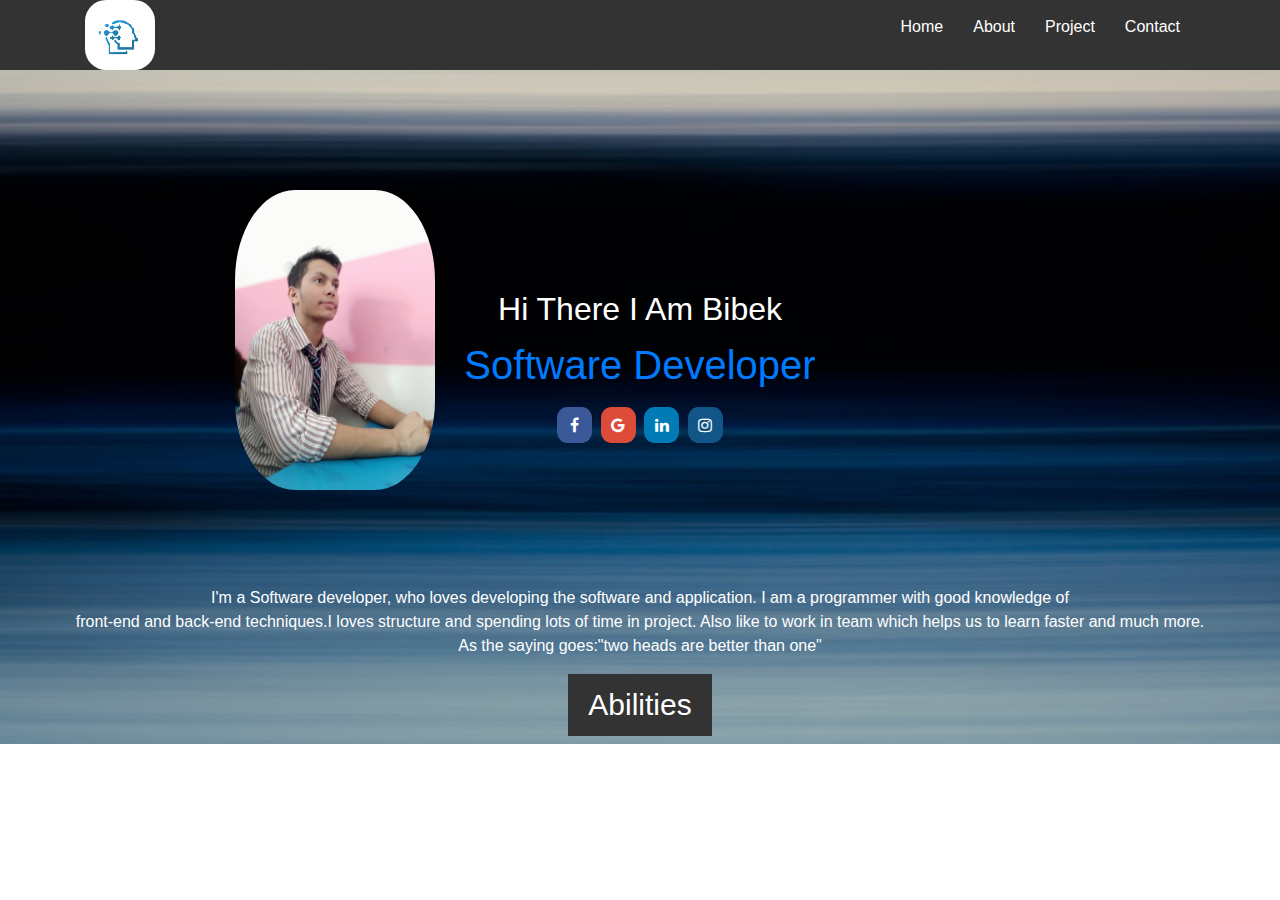
<file: index.html>
<!DOCTYPE html>
<html lang="en">
<head>
    <meta charset="UTF-8">
    <meta name="viewport" content="width=device-width, initial-scale=1.0">
    <meta http-equiv="X-UA-Compatible" content="ie=edge">
    <title>Bibek|Software Developer</title>
    <link rel="stylesheet" href="style.css">
    <link rel="stylesheet" href="https://stackpath.bootstrapcdn.com/bootstrap/4.4.1/css/bootstrap.min.css" integrity="sha384-Vkoo8x4CGsO3+Hhxv8T/Q5PaXtkKtu6ug5TOeNV6gBiFeWPGFN9MuhOf23Q9Ifjh" crossorigin="anonymous">
    <link rel="stylesheet" href="https://cdnjs.cloudflare.com/ajax/libs/font-awesome/4.7.0/css/font-awesome.min.css">
</head>
<body>
  <div id="wh">
    <header>
      <nav id="navbar">
          <div class="container">
           
             <span class="logo"><a href="index.html" ><img src="Untitled.png" alt="Joomla!" height="70px" width="70px"/></a></span>
            <ul>
              <li><a href="index.html">Home</a></li>
              <li><a href="about.html">About</a></li>
             <!-- <li><a href="project.html">Works</a></li> -->
              <li><a href="project.html">Project</a> </a> </li>
              <li><a href="contact.html">Contact</a></li>
             </ul>
          </div>
        </nav>
      </header>
      <div id="showcase">
        <div class="container">
          <div class="showcase-content">
        <br><br><br><br><br>
        <img src="bib.jpg" alt="bibek" height="300px" height="100px" width="200px" class="center">
        
        <div class="bio"><h2>Hi There I Am Bibek</h2>

       <h1> <span class="text-primary">Software Developer</span></h1>
       <a href="https://www.facebook.com/bibek.uprety.37" target="_blank" class="fa fa-facebook"></a>
        <a href="https://bibekupreti9813@gmail.com"target="blank"class="fa fa-google"></a>
        <a href="https://www.linkedin.com/in/bibek-upreti-98bb6519a/" target="_blank" class="fa fa-linkedin"></a>
        <a href="https://www.instagram.com/bibek6765/" target="_blank" class="fa fa-instagram"></a>

       </div>
       </div></div></div>
      <div id="nothing"><br><br><br><br>
        <p class="text">I'm a Software developer, who 
          loves developing the software  and application. I am a programmer with good knowledge of <br> front-end and back-end techniques.I loves structure and spending lots of time in project.
          Also like to work in team which helps us to learn faster and much more. <br> As the saying goes:"two heads are better than one"  </p>
        <div id="abilities">
          <a href="about.html"><h1 id="abi">Abilities</h1></a>
        </div>
     </div>
     <!-- <br><br> -->
     <!-- <div>
      <h1>My Skills</h1>

<p>HTML</p>
<div class="containers">
  <div class="skills html">90%</div>
</div>

<p>CSS</p>
<div class="containers">
  <div class="skills css">80%</div>
</div>

<p>JavaScript</p>
<div class="containers">
  <div class="skills js">65%</div>
</div>

<p>PHP</p>
<div class="container">
  <div class="skills php">60%</div>
</div>

  </div> -->
</div>
</body>
</html>
</file>
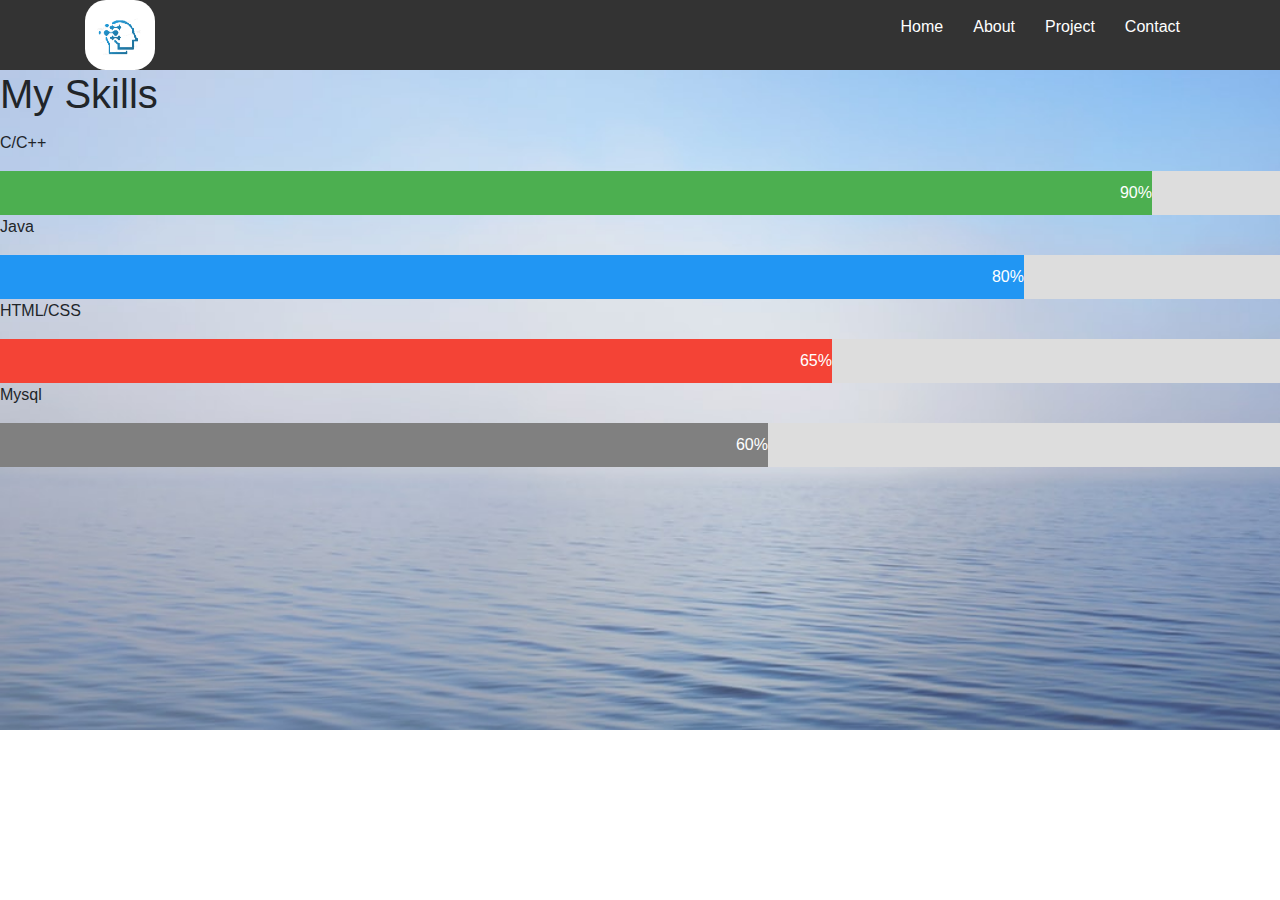
<file: about.html>
<!DOCTYPE html>
<html lang="en">
<head>
    <meta charset="UTF-8">
    <meta name="viewport" content="width=device-width, initial-scale=1.0">
    <meta http-equiv="X-UA-Compatible" content="ie=edge">
    <link rel="stylesheet" href="style.css">
    <link rel="stylesheet" href="https://stackpath.bootstrapcdn.com/bootstrap/4.4.1/css/bootstrap.min.css" integrity="sha384-Vkoo8x4CGsO3+Hhxv8T/Q5PaXtkKtu6ug5TOeNV6gBiFeWPGFN9MuhOf23Q9Ifjh" crossorigin="anonymous">
    <title>Bibek|Software Developer|About</title>
</head>
<body>
    <div id="abt">
    <header>
        <nav id="navbar">
            <div class="container">
             
               <span class="logo"><a href="index.html" ><img src="Untitled.png" alt="Joomla!" height="70px" width="70px"/></a></span>
              <ul>
                <li><a href="index.html">Home</a></li>
                <li><a href="about.html">About</a></li>
                <!-- <li><a href="works.html">Works</a></li> -->
                <li><a href="project.html">Project</a> </a> </li>
                <li><a href="contact.html">Contact</a></li>
               </ul>
            </div>
          </nav>
        </header>
        <h1>My Skills</h1>

        <p>C/C++</p>
        <div class="cont">
          <div class="skills html">90%</div>
        </div>
        
        <p>Java</p>
        <div class="cont">
          <div class="skills css">80%</div>
        </div>
        
        <p>HTML/CSS</p>
        <div class="cont">
          <div class="skills js">65%</div>
        </div>
        
        <p>Mysql</p>
        <div class="cont">
          <div class="skills php">60%</div>
        </div>
      </div>
</body>
</html>
</file>
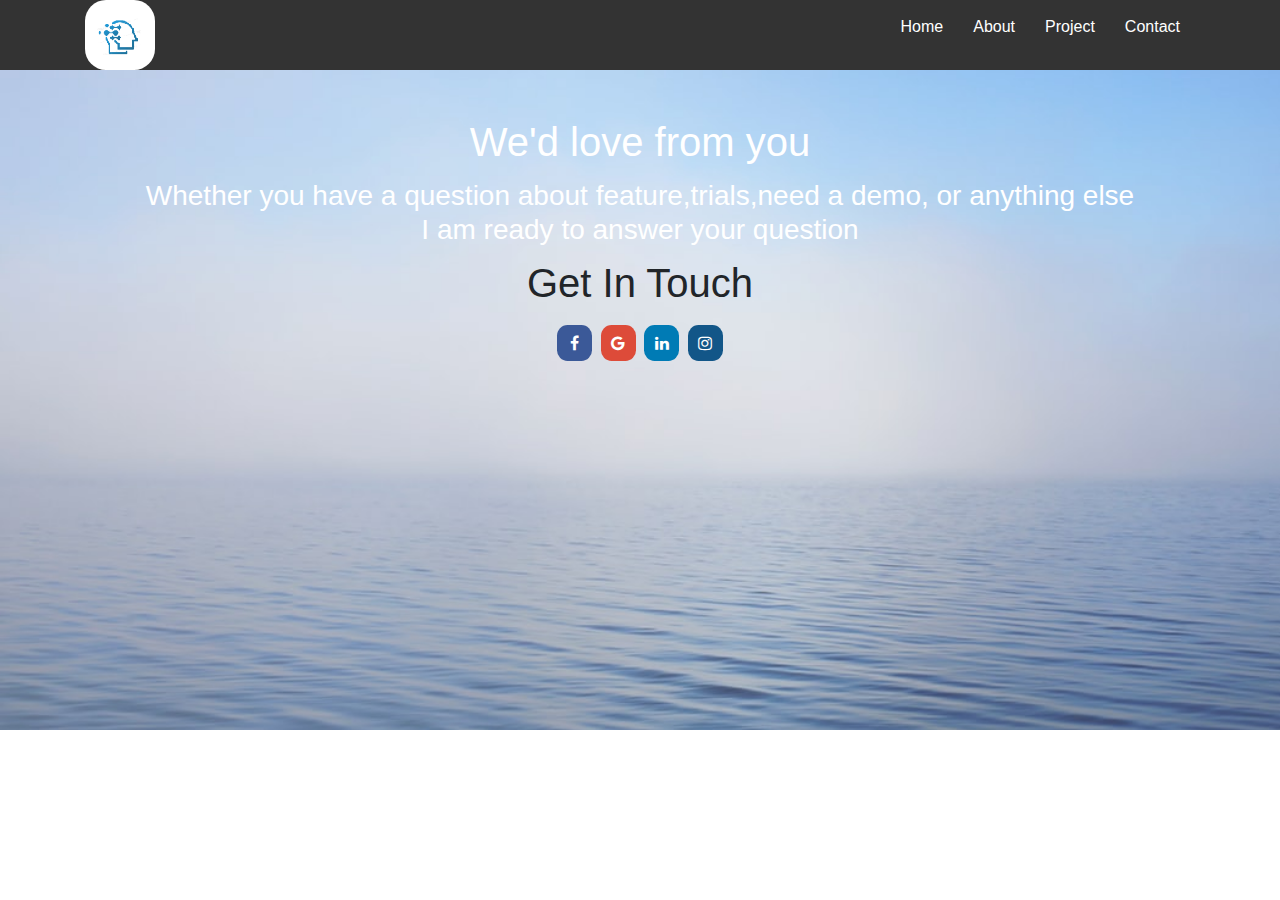
<file: contact.html>
<!DOCTYPE html>
<html lang="en">
<head>
    <meta charset="UTF-8">
    <meta name="viewport" content="width=device-width, initial-scale=1.0">
    <meta http-equiv="X-UA-Compatible" content="ie=edge">
    <link rel="stylesheet" href="style.css">
    <link rel="stylesheet" href="https://stackpath.bootstrapcdn.com/bootstrap/4.4.1/css/bootstrap.min.css" integrity="sha384-Vkoo8x4CGsO3+Hhxv8T/Q5PaXtkKtu6ug5TOeNV6gBiFeWPGFN9MuhOf23Q9Ifjh" crossorigin="anonymous">
    <link rel="stylesheet" href="https://cdnjs.cloudflare.com/ajax/libs/font-awesome/4.7.0/css/font-awesome.min.css">
    <title>Bibek|Software Developer|Contact</title>
    </head>
<body>
    <div id="ab">
    <header>
      <nav id="navbar">
          <div class="container">
           
             <span class="logo"><a href="index.html" ><img src="Untitled.png" alt="Joomla!" height="70px" width="70px"/></a></span>
            <ul>
              <li><a href="index.html">Home</a></li>
              <li><a href="about.html">About</a></li>
              <!-- <li><a href="works.html">Works</a></li> -->
              <li><a href="project.html">Project</a> </a> </li>
              <li><a href="contact.html">Contact</a></li>
             </ul>
          </div>
        </nav>
      </header><br><br>
      <div class="reach">
          <h1 id="touch">We'd love from you</h1>
          
          <h3 id="want">Whether you have a question about feature,trials,need a demo, or anything else <br> I am ready to answer your question </h3>
          <h1>Get In Touch</h1>
          <a href="https://www.facebook.com/bibek.uprety.37" target="_blank" class="fa fa-facebook"></a>
          <a href="https://bibek.upreti@texasintl.edu.np "target="blank"class="fa fa-google"></a>
          <a href="https://www.linkedin.com/in/bibek-upreti-98bb6519a/" target="_blank" class="fa fa-linkedin"></a>
          <a href="https://www.instagram.com/bibek6765/" target="_blank" class="fa fa-instagram"></a>
  
      </div>
 </div>
</body>
</html>
</file>
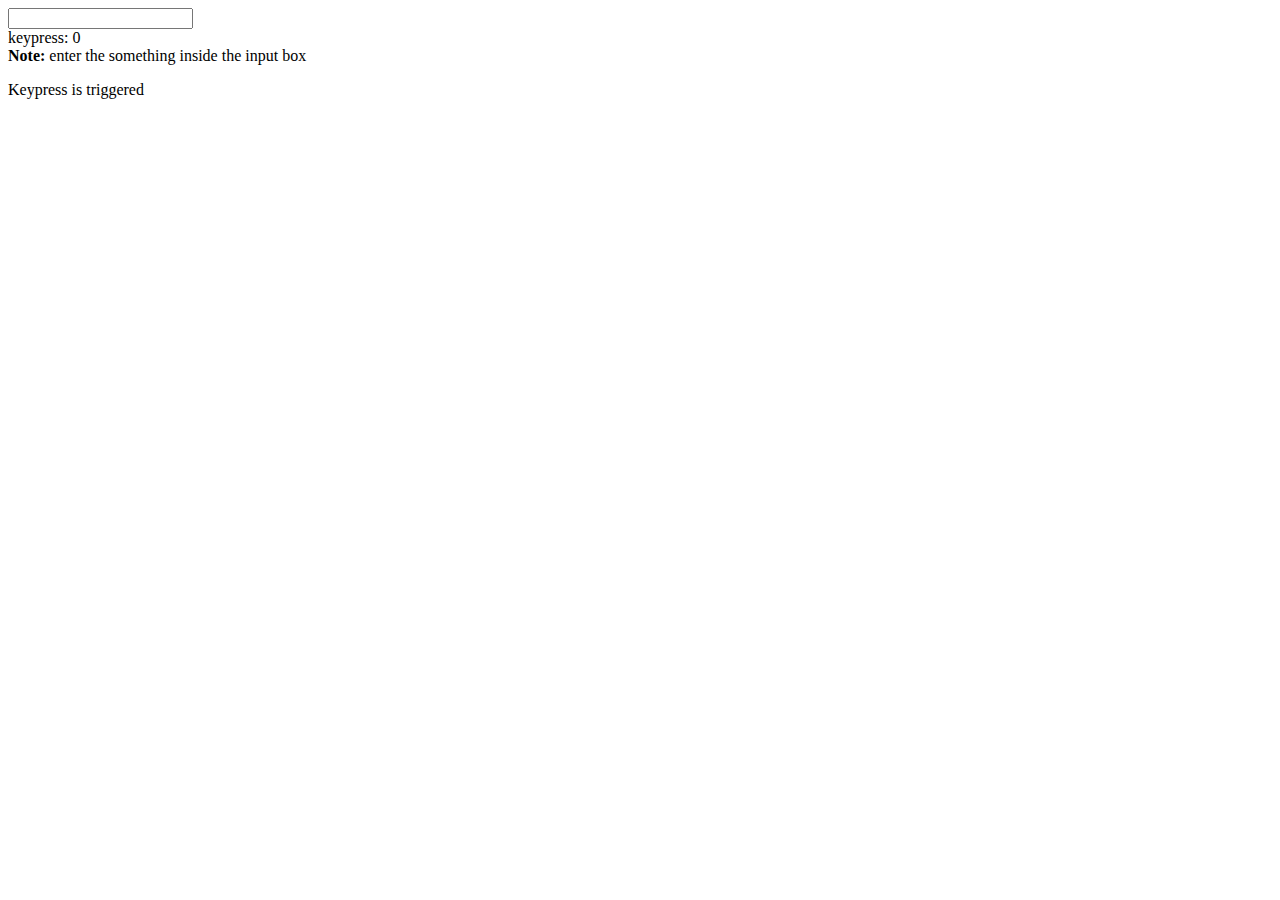
<file: new.html>
<!DOCTYPE html>
<html lang="en">
<head>
    <meta charset="UTF-8">
    <meta name="viewport" content="width=device-width, initial-scale=1.0">
    <meta http-equiv="X-UA-Compatible" content="ie=edge">
    <title>Document</title>
    <script src="hhtps://code.jquery.com/jquery-1.12.4.min.js"></script>
    <script>
        $(document).ready(function(){
            var i= 0;
            $('input[type="text"]').keypress(function(){
                $("span").text(i+=1);
                $("p").show().fadeOut(3000);
            }) 
        });
    </script>

</head>
<body>
    <input type="text">
    <div>
        keypress: <span>0</span>
    </div>
    <div><strong>Note: </strong>enter the something inside the input box</div>
    <p>Keypress is triggered</p>
</body>
</html>
</file>
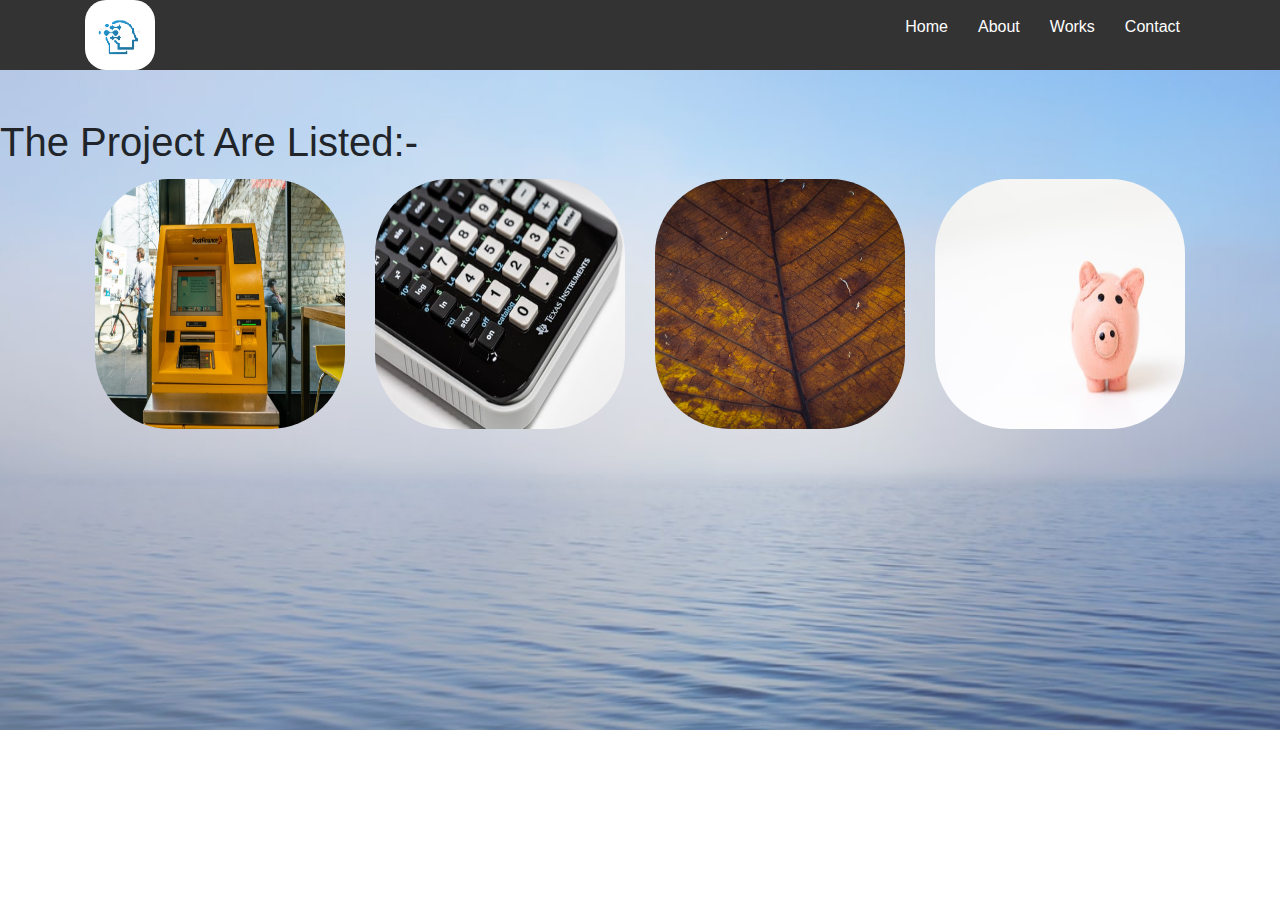
<file: project.html>
<!DOCTYPE html>
<html lang="en">
<head>
    <meta charset="UTF-8">
    <meta name="viewport" content="width=device-width, initial-scale=1.0">
    <meta http-equiv="X-UA-Compatible" content="ie=edge">
    <title>Bibek|Software Developer|Project</title>
    <link rel="stylesheet" href="style.css">
    <link rel="stylesheet" href="https://stackpath.bootstrapcdn.com/bootstrap/4.4.1/css/bootstrap.min.css" integrity="sha384-Vkoo8x4CGsO3+Hhxv8T/Q5PaXtkKtu6ug5TOeNV6gBiFeWPGFN9MuhOf23Q9Ifjh" crossorigin="anonymous">
</head>
<body>
  <div id="proj">
    <header>
      
      <nav id="navbar">
          <div class="container">
           
             <span class="logo"><a href="index.html" ><img src="Untitled.png" alt="Joomla!" height="70px" width="70px"/></a></span>
            <ul>
              <li><a href="index.html">Home</a></li>
              <li><a href="about.html">About</a></li>
              <li><a href="works.html">Works</a></li>
              <!-- <li><a href="project.html">Project</a> </a> </li> -->
              <li><a href="contact.html">Contact</a></li>
             </ul>
          </div>
        </nav>
      </header>
     
      <div>
        <br><br>
           
         <h1 >The Project Are Listed:- </h1>
    <div class="d-flex justify-content-around">
         
	        <div class="row-box">
	        	<div class="colsp4">
	      		<div class="relative">
             <a href="https://github.com/BibekUprety/Bank" target="blank"><img src="atm.jfif" alt="atm" height="250px" width="250px" ></a> 
             <h3><span>Bank Project</span></h3>
            </div>
	        	</div>
            <div class="colsp4">
              <div class="relative">
           <a href="https://github.com/BibekUprety/Calculator" target="blank"><img src="calc.jfif" alt="calc" height="250px" width="250px"></a> 
          <h3> <span>Calculator</span></h3>
              </div>
            </div>
            <div class="colsp4">
              <div class="relative">
                <a href="https://github.com/BibekUprety/FrameWork" target="blank"><img src="frame.jfif" alt="frame" height="250px" width="250px"></a> 
              <h3>  <span>FrameWork</span></h3>
              </div>
            </div>
            <div class="colsp4">
              <div class="relative">
            <a href="https://github.com/BibekUprety/Pig-Game" target="blank"><img src="pig.jfif" alt="pig" height="250px" width="250px"></a> 
           <h3> <span>Pig-Game</span></h3>
            </div>
            </div>
           
          </div>
        </div>
  </div>
</body>
</html>
</file>
<file: style.css>
*{
    margin: 0px;
    padding: 0px;
    box-sizing: border-box;
    }
   
    /* Main Styling */
html,body {
  font-family: 'Segoe UI', Tahoma, Geneva, Verdana, sans-serif;
  line-height: 1.7em;
  /*background-image: url("photo-1561652722-ba28a38150af.jfif");
  */height: 100px;
 
}
#wh{
  background-image: url("photo-1561652722-ba28a38150af.jfif");
  background-size: cover;
}

a {
  color: #333;
  text-decoration: none;
}
p {
  margin: 10px 0;
}
h1, h2, h3 {
  padding-bottom: 5px;
}
/* Utility Classes */
.container {
  margin: auto;
  max-width: 1100px;
  overflow: auto;
  padding: 0 10px;
}
/* Navbar */
#navbar {
  background: #333;
  color: #fff;
  overflow: auto;
}

#navbar a {
  color: #fff;
}

#navbar h1 {
  float: left;
  padding-top: 10px;
}

#navbar ul {
  list-style: none;
  float: right;
}

#navbar ul li {
  float: left;
}

#navbar ul li a {
  display: block;
  padding: 15px;
  text-align: center;
}

#navbar ul li a:hover {
  background: #444;
  color: #f7c08a;
}
/*for image*/
img{
  border-radius: 30%;
  float: left;
  max-height: 100%;
  
  
}
.center {
  display: block;
  margin-left: 150px;
  margin-right: auto;
  
}
/*For showcase*/
#showcase .showcase-content .bio{
  color: #fff;
  text-align: center;
  padding-top: 100px;
  padding-right: 350px;}

/*for about*/
#nothing .text{
  color: white;
  text-align: center;
  
}

/*for skills
.containers {
  width: 100%;
  background-color: #ddd;
}

.skills {
  text-align: right;
  padding-top: 10px;
  padding-bottom: 10px;
  color: white;
}

.html {width: 90%; background-color: #4CAF50;}
.css {width: 80%; background-color: #2196F3;}
.js {width: 65%; background-color: #f44336;}
.php {width: 60%; background-color: #808080;}*/

/*for abilities*/
#abilities{
  text-align: center;
}

#abi{
  display: inline-block;
  font-size: 30px;
  color: #fff;
  background: #333;
  padding: 13px 20px;
  border: none;
  cursor: pointer;
  }
  #abi:hover{
    opacity: 0.7;
  }



/* for icons*/
.fa {
  padding: 10px;
  font-size: 50px;
  width: 35px;
  text-align: center;
  text-decoration: none;
  margin: 5px 2px;
  border-radius: 30%;
}

.fa:hover {
    opacity: 0.9;
}

.fa-facebook {
  background: #3B5998;
  color: white;
}


.fa-google {
  background: #dd4b39;
  color: white;
}

.fa-linkedin {
  background: #007bb5;
  color: white;
}
.fa-instagram {
  background: #125688;
  color: white;
}


/*for about*/
#ab{
  background-image: url("photi.jfif");
  text-align: center;
  height: 730%;
  background-size: cover;
}
#touch{
  color: white;
}
#want{
  color: white;
}
/*For project*/
#proj{
  background-image: url("photi.jfif");
  background-size: cover;
  height: 730%;
}
.colsp4{
	flex:0 0 25%;
	max-width:25%;
	padding-left: 15px;
	padding-right: 15px;
}
.w-100{
	width:100%;

}
.row-box{
	display:flex;
	position: relative;
	margin-right: -15px;
	margin-left: -15px;
}
.relative{
	position: relative;
}
.relative h3{
	position: absolute;
	left: 0;
	right: 0;
	top: 0;
	bottom: 0;
	display: inline-block;
	align-self: center;
	text-align: center;
	justify-content: baseline;
	background: rgba(0,0,0,0.36);
	color: red;
	margin: 0;
	padding: 0;
	align-content: center;
	display: none;

}
.relative h3 span{
	margin-top: 30%;
}
.relative:hover h3{
	display:flex;
}


 /*
#atm #calc #fame #pig{
 padding-left: 100vh;
 padding-right: 100vh;
}/*
span:hover + .atm1 {
  display: block;
}
div{
  background-color: black;
  padding: 20px;
  display: none;
}*/

/*For about*/
#abt{
background-image: url("photi.jfif");
height: 730%;
background-size: cover;
}
.cont {
  width: 100%;
  background-color: #ddd;
}

.skills {
  text-align: right;
  padding-top: 10px;
  padding-bottom: 10px;
  color: white;
}

.html {width: 90%; background-color: #4CAF50;}
.css {width: 80%; background-color: #2196F3;}
.js {width: 65%; background-color: #f44336;}
.php {width: 60%; background-color: #808080;}
</file>
